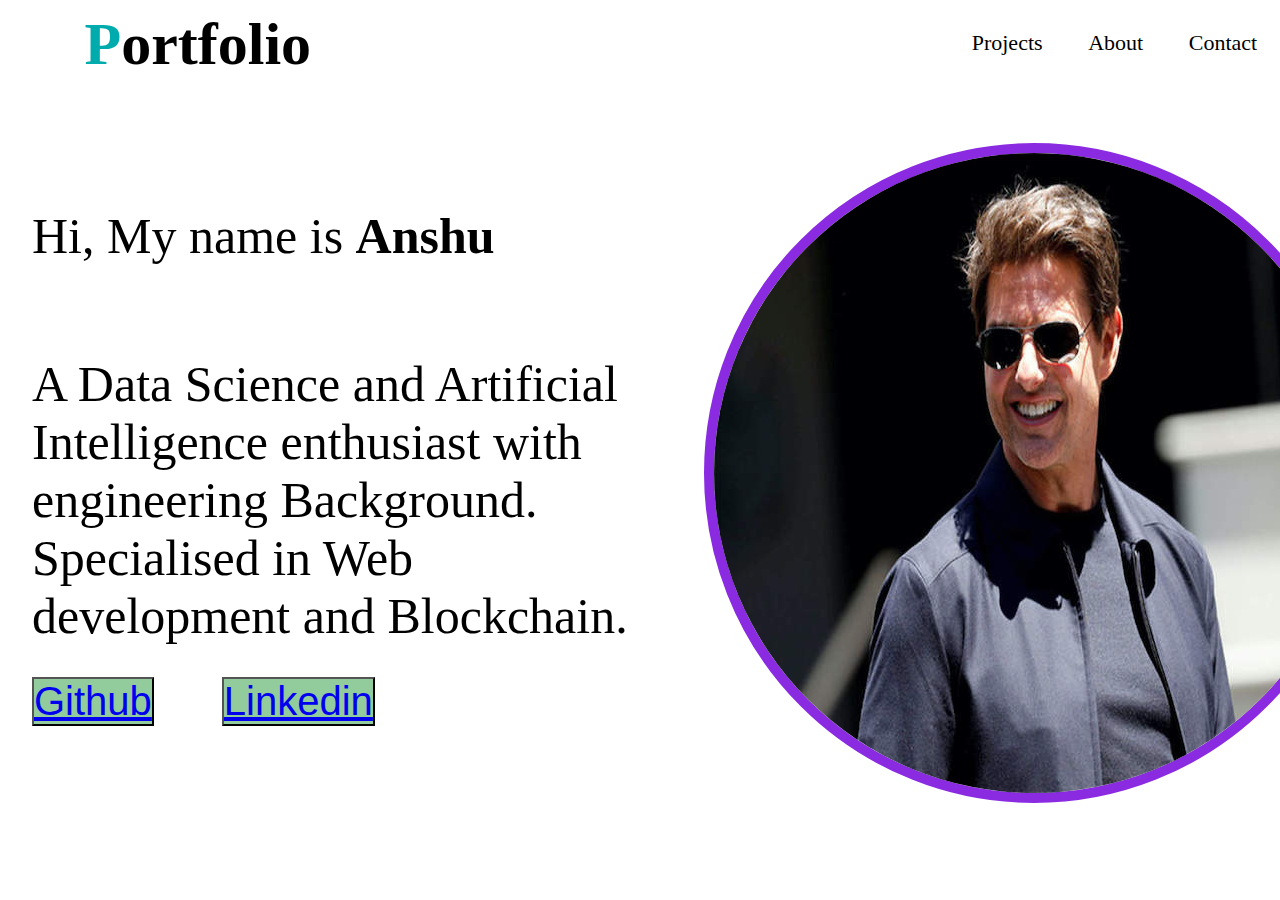
<file: images/portfolio.html>
<!DOCTYPE html>
<!-- saved from url=(0032)http://127.0.0.1:5500/index.html -->
<html lang="en"><head><meta http-equiv="Content-Type" content="text/html; charset=UTF-8">
    
    <meta http-equiv="X-UA-Compatible" content="IE=edge">
    <meta name="viewport" content="width=device-width, initial-scale=1.0">
    <title>portfolio</title>

<link rel="stylesheet" href="./portfolio_files/style.css"></head>


<body data-new-gr-c-s-check-loaded="14.1068.0" data-gr-ext-installed="">
    <header>
        <ul class="nav-bar">
            <li>
                <h3><span class="port-head">P</span>ortfolio</h3>
            </li>
            <li class="Contact"><a href="http://127.0.0.1:5500/index.html#">Contact</a></li>
            <li class="about"><a href="http://127.0.0.1:5500/index.html#">About</a></li>
            <li class="Projects"><a href="http://127.0.0.1:5500/index.html#">Projects</a></li>

        </ul>
    </header>
    <div class="intro">
        <p>Hi, My name is <strong>Anshu</strong></p> <br><br><br><br><br>
        <p>A Data Science and Artificial Intelligence enthusiast with engineering Background. Specialised in Web
            development and Blockchain.</p>
        <button class="github">
            <a href="https://github.com/anshu109">Github</a>
        </button>
        <button class="linkedin">
            <a href="https://www.linkedin.com/in/anshu-kumar-8198b0116/">Linkedin</a>
        </button>
    </div>
    <div class="dp">
        <img src="./portfolio_files/tom.jpeg" alt="logo">

    </div>

<!-- Code injected by live-server -->
<script type="text/javascript">
	// <![CDATA[  <-- For SVG support
	if ('WebSocket' in window) {
		(function () {
			function refreshCSS() {
				var sheets = [].slice.call(document.getElementsByTagName("link"));
				var head = document.getElementsByTagName("head")[0];
				for (var i = 0; i < sheets.length; ++i) {
					var elem = sheets[i];
					var parent = elem.parentElement || head;
					parent.removeChild(elem);
					var rel = elem.rel;
					if (elem.href && typeof rel != "string" || rel.length == 0 || rel.toLowerCase() == "stylesheet") {
						var url = elem.href.replace(/(&|\?)_cacheOverride=\d+/, '');
						elem.href = url + (url.indexOf('?') >= 0 ? '&' : '?') + '_cacheOverride=' + (new Date().valueOf());
					}
					parent.appendChild(elem);
				}
			}
			var protocol = window.location.protocol === 'http:' ? 'ws://' : 'wss://';
			var address = protocol + window.location.host + window.location.pathname + '/ws';
			var socket = new WebSocket(address);
			socket.onmessage = function (msg) {
				if (msg.data == 'reload') window.location.reload();
				else if (msg.data == 'refreshcss') refreshCSS();
			};
			if (sessionStorage && !sessionStorage.getItem('IsThisFirstTime_Log_From_LiveServer')) {
				console.log('Live reload enabled.');
				sessionStorage.setItem('IsThisFirstTime_Log_From_LiveServer', true);
			}
		})();
	}
	else {
		console.error('Upgrade your browser. This Browser is NOT supported WebSocket for Live-Reloading.');
	}
	// ]]>
</script>

</body><grammarly-desktop-integration data-grammarly-shadow-root="true"></grammarly-desktop-integration></html>
</file>
<file: images/portfolio_files/style.css>
* {
    margin: 0;
    padding: 0;
}
.nav-bar{
    background-color: white;
    overflow: auto;
}
.nav-bar li {
    list-style: none;
    padding: 10px 10px;
    font-size: 22px;
    margin-top: 0%;
    margin: 0% 1%;


}
.nav-bar li a {
    text-decoration: none;
    padding-left: 3px 3px;
    color: black;
}

.nav-bar li h3 {
    font-size: 60px;
    margin-left: 5%;
}
.port-head{
    color: #00ABAE;
}
.about{ 
    float: right;

}
.Projects {
    float: right;
}
.Contact {
    float: right;
}
.nav-bar li h3 {
    float: left;

}

.intro {
    width: 50%;
    float: left;
    margin-top: 10%;
}
.dp {
    width: 50%;
    float: right;
    margin-top: 5%;
}
.intro p{
    font-size: 50px;
    margin-left: 5%;
}
.dp img{
   
    border-radius: 50%;
    border: 10px solid blueviolet;
    margin-left: 10%;
}
.social{
    padding: 50%;
    text-decoration: none;
}
.github{
    font-size: 250%;
    margin: 5%;
    background-color: rgb(146, 203, 156);
    
}
.linkedin{
    font-size: 250%;
    margin: 5%;
    background-color: rgb(146, 203, 156);
    text-decoration: none;
    
}
</file>
